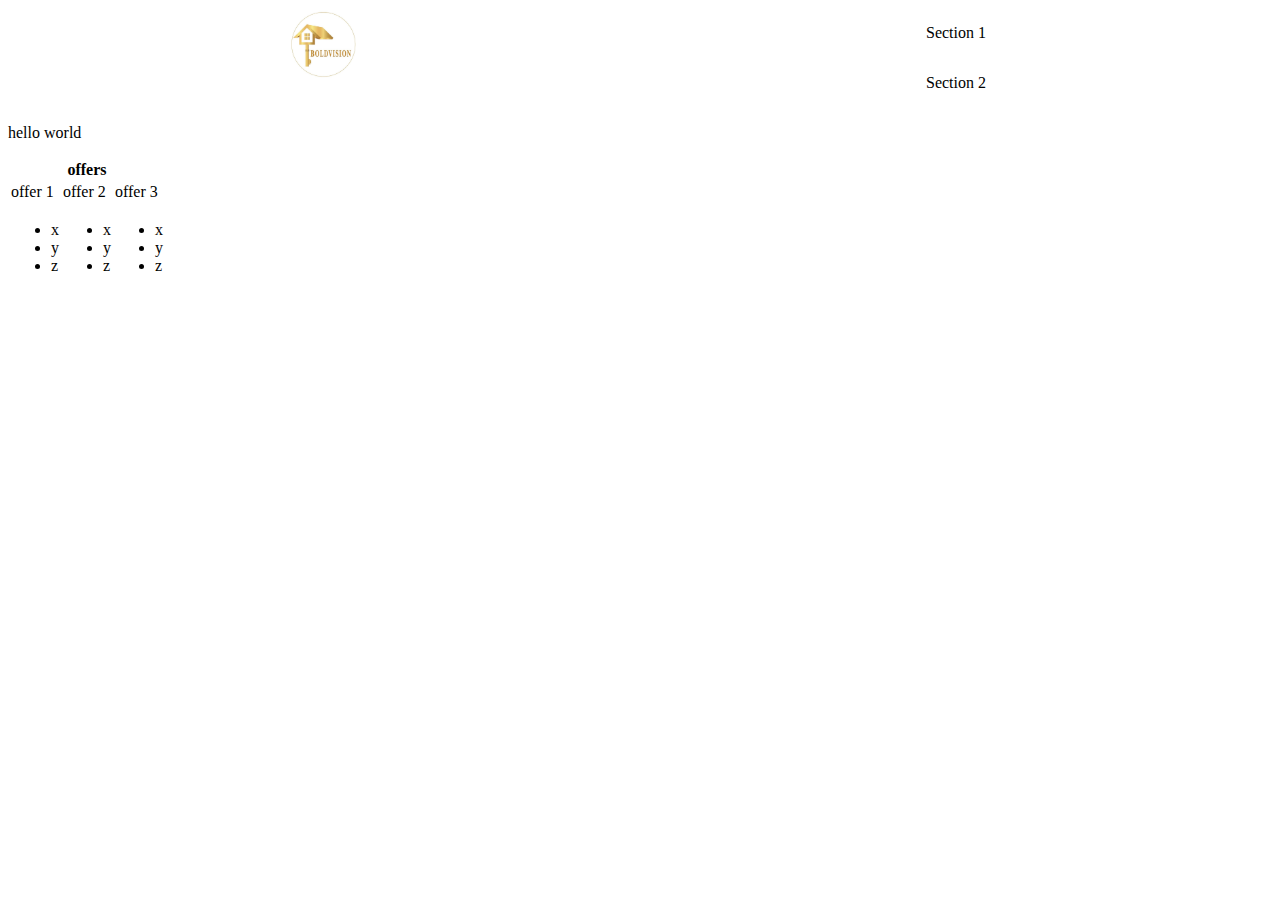
<file: index.html>
<!DOCTYPE html>
<html>
<head>
    
    <meta name="viewport" content="width=device-width, initial-scale=1.0">
    <meta charset = "UTF-8">
    <title>
        my website
    </title>
    <link rel="stylesheet" type = "text/css" href = "website.css">
    <script type="text/javascript" src="website.js"></script>
</head>

<body>
    <div class="top">
        <div class="logo">
            <img src="photo_2025-08-05_17-48-15.jpg" style="width: 8vh; height: 8vh;"/>
        </div>
        <div onclick='function1()'>
            <P>Section 1</P>
        </div>
        <div>
            <p>Section 2</p>
        </div>
    </div>
    <div class="content">
        <p>
            hello world
        </p>
    </div>
    <div class="main">

    </div>
    <div class="table">
        <table>
            <tr>
                <th colspan="3">offers</th>
            </tr>
            <tr>
                <td>offer 1</td>
                <td>offer 2</td>
                <td>offer 3</td>
            </tr>
            <tr>
                <td>
                    <ul>
                        <li>x</li>
                        <li>y</li>
                        <li>z</li>
                    </ul>
                </td>
                <td>
                    <ul>
                        <li>x</li>
                        <li>y</li>
                        <li>z</li>
                    </ul>
                </td>
                <td>
                    <ul>
                        <li>x</li>
                        <li>y</li>
                        <li>z</li>
                    </ul>
                </td>
            </tr>    
        </table>
    </div>
</body>
</html>
</file>
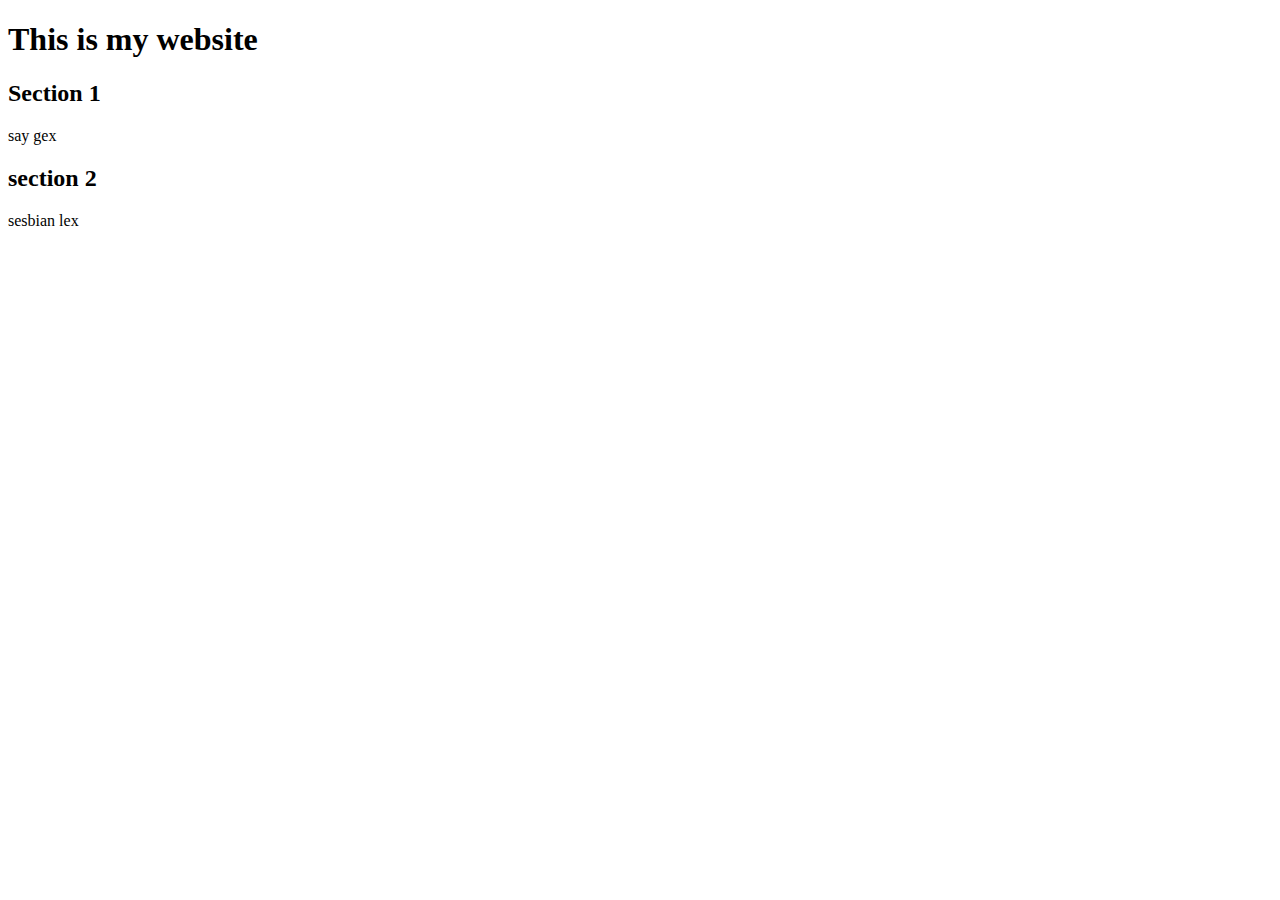
<file: website.html>
<!DOCTYPE html>
<html>
<head>
    <title>
        my website
    </title>
</head>

<body>
    <h1>
        This is my website
    </h1>
    <div>
        <h2>
            Section 1
        </h2>
        <p>
            say gex
        </p>
    </div>
    <div>
        <h2>
            section 2
        </h2>
        <p>
            sesbian lex
        </p>
    </div>
</body>
</html>
</file>
<file: website.css>
div.top{
    width:100%;
    overflow:auto
}
div.top div{
    width: 50%;
    float: left;
    text-align: center;
}
</file>
